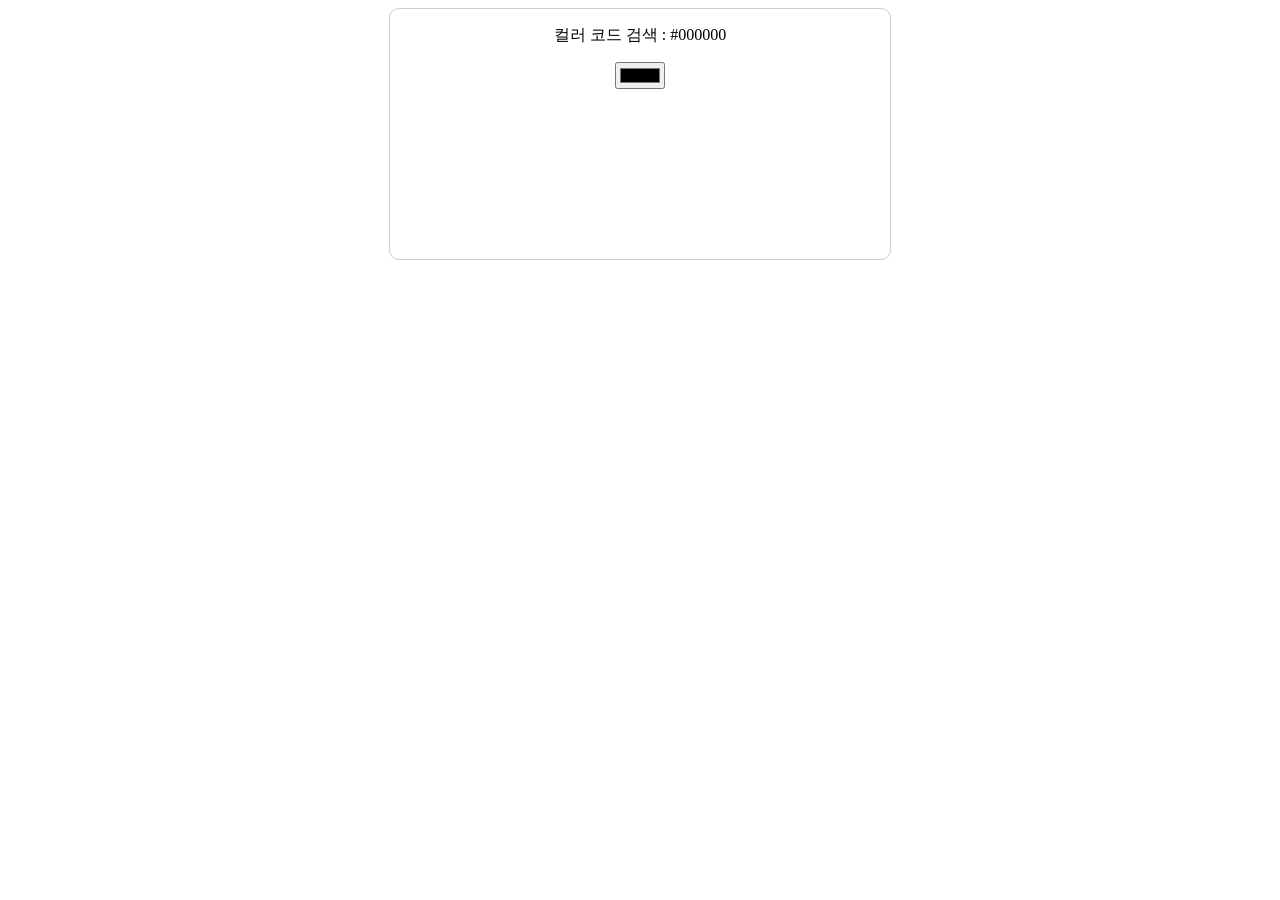
<file: 20261006/index01.html>
<!DOCTYPE html>
<html lang="en">
<head>
    <meta charset="UTF-8">
    <title>ekw</title>
    <link rel="stylesheet" href="./index01.css">
    <script src="./index01.js" defer></script>
</head>
<body>
    
    <div id="wrap">
        <p id="colorText">
            컬러 코드 검색
        </p>
        <input id="colorPicker" type="color">
    </div>

</body>
</html>
</file>
<file: 20261006/index01.css>
#wrap{
    width: 500px;
    height: 250px;
    border: 1px solid #ccc;
    border-radius: 10px;
    text-align: center;
    margin: 0 auto;
    background-color: #fff;
}
</file>
